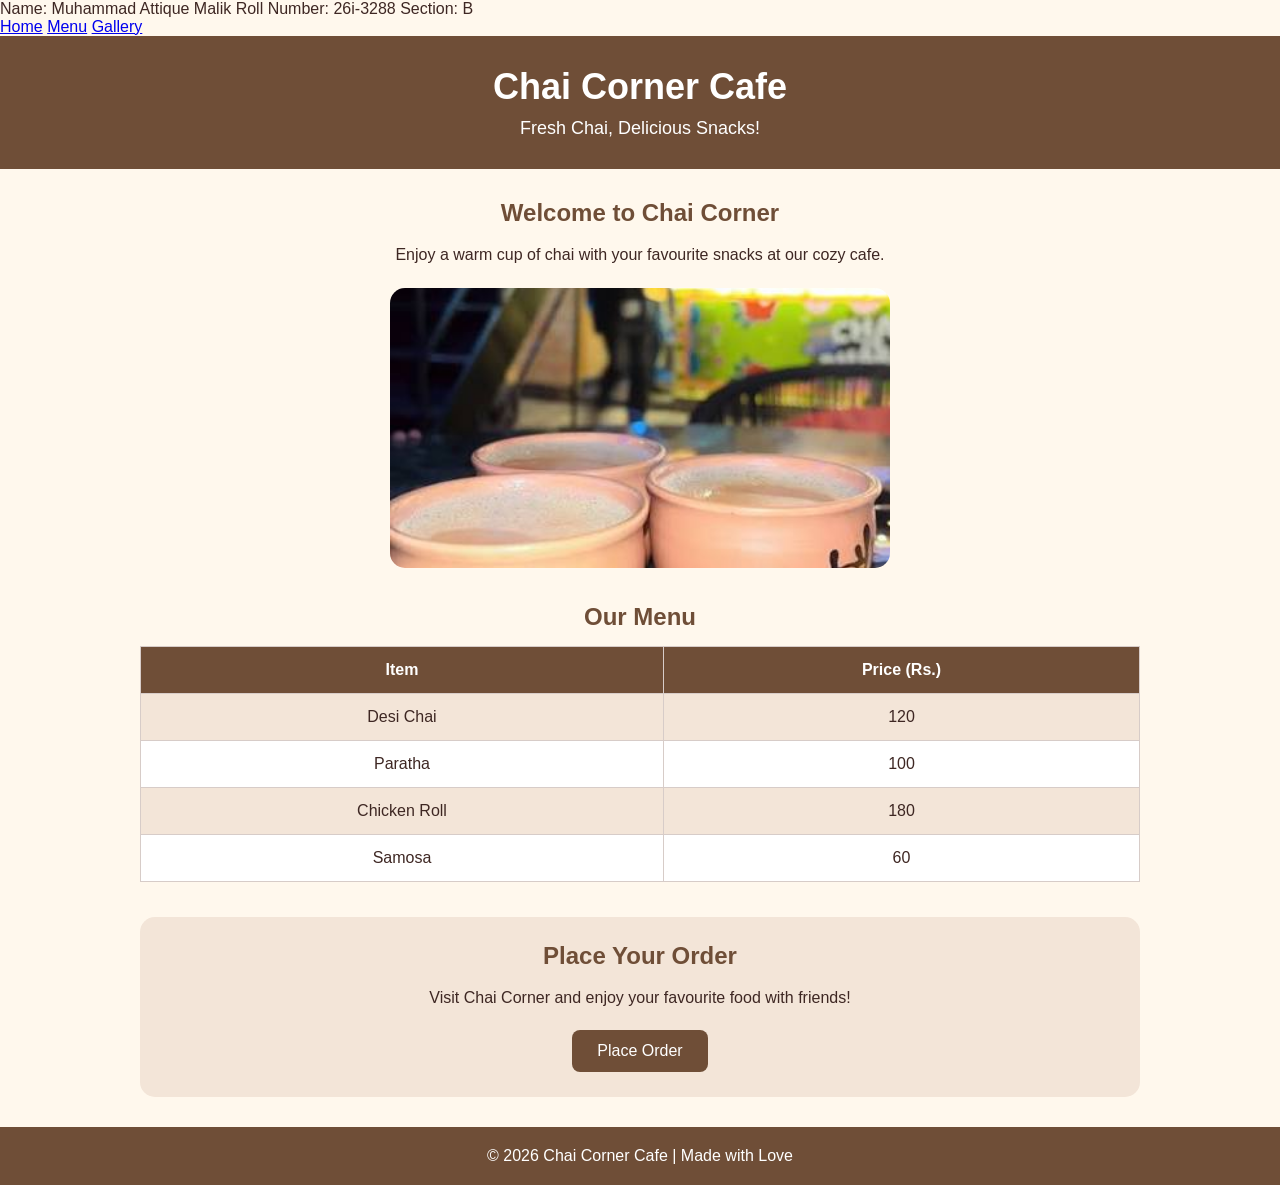
<file: index.html>
<!---->
Name: Muhammad Attique Malik
Roll Number: 26i-3288
Section: B


<!--
Name: Muhammad Attique Malik
Roll Number: 261-3288
Section: B
-->

<!DOCTYPE html>
<html lang="en">

<head>
    <meta charset="UTF-8">
    <meta name="viewport" content="width=device-width, initial-scale=1.0">

    <title>Chai Corner Cafe</title>

    <link rel="stylesheet" href="style.css">
</head>

<body>
<nav>
    <a href="index.html">Home</a>
    <a href="menu.html">Menu</a>
    <a href="gallery.html">Gallery</a>
</nav>

    <header>
        <h1>Chai Corner Cafe</h1>
        <p>Fresh Chai, Delicious Snacks!</p>
    </header>

    <main>

        <section class="welcome">
            <h2>Welcome to Chai Corner</h2>

            <p>
                Enjoy a warm cup of chai with your favourite
                snacks at our cozy cafe.
            </p>

            <img src="images/arc01.jfif"
                 alt="A warm cup of tea"
                 class="chai-image">
        </section>

        <section class="menu">

            <h2>Our Menu</h2>

            <table>
                <tr>
                    <th>Item</th>
                    <th>Price (Rs.)</th>
                </tr>

                <tr>
                    <td>Desi Chai</td>
                    <td>120</td>
                </tr>

                <tr>
                    <td>Paratha</td>
                    <td>100</td>
                </tr>

                <tr>
                    <td>Chicken Roll</td>
                    <td>180</td>
                </tr>

                <tr>
                    <td>Samosa</td>
                    <td>60</td>
                </tr>
            </table>

        </section>

        <section class="order">

            <h2>Place Your Order</h2>

            <p>
                Visit Chai Corner and enjoy your favourite
                food with friends!
            </p>

            <button onclick="placeOrder()">
                Place Order
            </button>

        </section>

    </main>

    <footer>
        <p>© 2026 Chai Corner Cafe | Made with Love</p>
    </footer>

    <script>
        function placeOrder() {
            window.alert("Thank you! Your order has been received.");
        }
    </script>

</body>

</html>
</file>
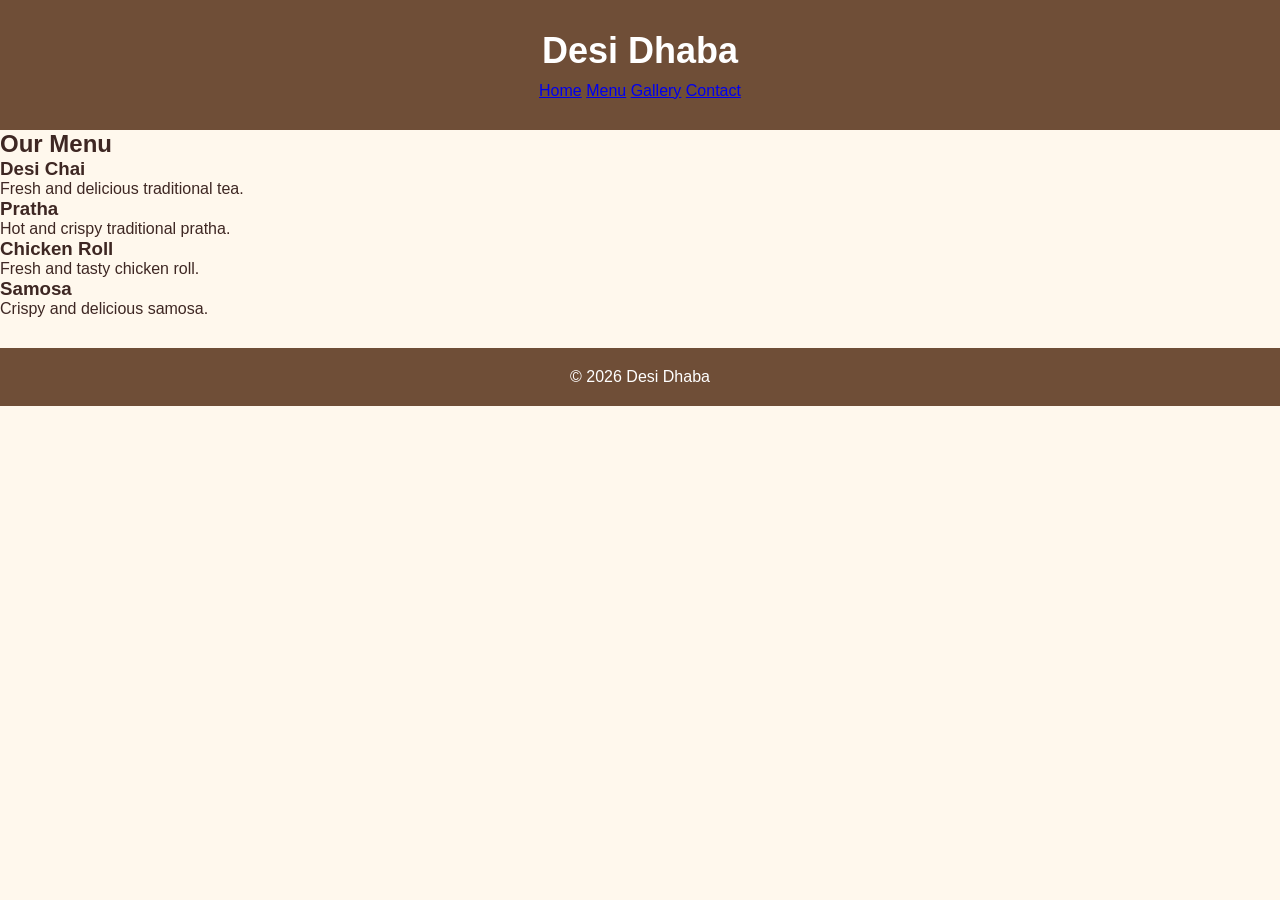
<file: menu.html>
<!DOCTYPE html>
<html lang="en">
<head>
    <meta charset="UTF-8">
    <meta name="viewport" content="width=device-width, initial-scale=1.0">
    <title>Our Menu - Desi Dhaba</title>
    <link rel="stylesheet" href="style.css">
</head>
<body>

    <header>
        <h1>Desi Dhaba</h1>
        <nav>
            <a href="index.html">Home</a>
            <a href="menu.html">Menu</a>
            <a href="gallery.html">Gallery</a>
            <a href="contact.html">Contact</a>
        </nav>
    </header>

    <section>
        <h2>Our Menu</h2>
        <div class="menu-items">
            <div class="item">
                <h3>Desi Chai</h3>
                <p>Fresh and delicious traditional tea.</p>
            </div>
            <div class="item">
                <h3>Pratha</h3>
                <p>Hot and crispy traditional pratha.</p>
            </div>
            <div class="item">
                <h3>Chicken Roll</h3>
                <p>Fresh and tasty chicken roll.</p>
            </div>
            <div class="item">
                <h3>Samosa</h3>
                <p>Crispy and delicious samosa.</p>
            </div>
        </div>
    </section>

    <footer>
        <p>© 2026 Desi Dhaba</p>
    </footer>

</body>
</html>
</file>
<file: style.css>
/* General Styling */

* {
    margin: 0;
    padding: 0;
    box-sizing: border-box;
}

body {
    background-color: #fff8ed;
    color: #3e2723;
    font-family: Arial, sans-serif;
    font-size: 16px;
}

/* Header */

header {
    background-color: #6f4e37;
    color: white;
    text-align: center;
    padding: 30px;
}

header h1 {
    font-size: 36px;
    margin-bottom: 10px;
}

header p {
    font-size: 18px;
}

/* Main Content */

main {
    width: 85%;
    max-width: 1000px;
    margin: 30px auto;
}

/* Welcome Section */

.welcome {
    text-align: center;
    margin-bottom: 35px;
}

.welcome h2 {
    color: #6f4e37;
    margin-bottom: 15px;
}

.welcome p {
    margin-bottom: 20px;
    line-height: 1.6;
}

/* Chai Image */

.chai-image {
    display: block;
    width: 100%;
    max-width: 500px;
    height: 280px;
    object-fit: cover;
    margin: 20px auto;
    border-radius: 15px;
}

/* Menu Section */

.menu {
    margin-bottom: 35px;
}

.menu h2 {
    text-align: center;
    color: #6f4e37;
    margin-bottom: 15px;
}

table {
    width: 100%;
    border-collapse: collapse;
    background-color: white;
}

th {
    background-color: #6f4e37;
    color: white;
}

th, td {
    border: 1px solid #d7ccc8;
    padding: 14px;
    text-align: center;
}

tr:nth-child(even) {
    background-color: #f3e5d8;
}

/* Order Section */

.order {
    text-align: center;
    background-color: #f3e5d8;
    padding: 25px;
    border-radius: 15px;
}

.order h2 {
    color: #6f4e37;
    margin-bottom: 15px;
}

.order p {
    margin-bottom: 20px;
    line-height: 1.6;
}

/* Button */

button {
    background-color: #6f4e37;
    color: white;
    padding: 12px 25px;
    border: none;
    border-radius: 8px;
    font-size: 16px;
    cursor: pointer;
}

button:hover {
    background-color: #4e342e;
}

/* Footer */

footer {
    background-color: #6f4e37;
    color: white;
    text-align: center;
    padding: 20px;
    margin-top: 30px;
}

/* Responsive Design */

@media (max-width: 600px) {

    main {
        width: 95%;
    }

    header h1 {
        font-size: 28px;
    }

    th, td {
        padding: 8px;
        font-size: 14px;
    }

}
</file>
